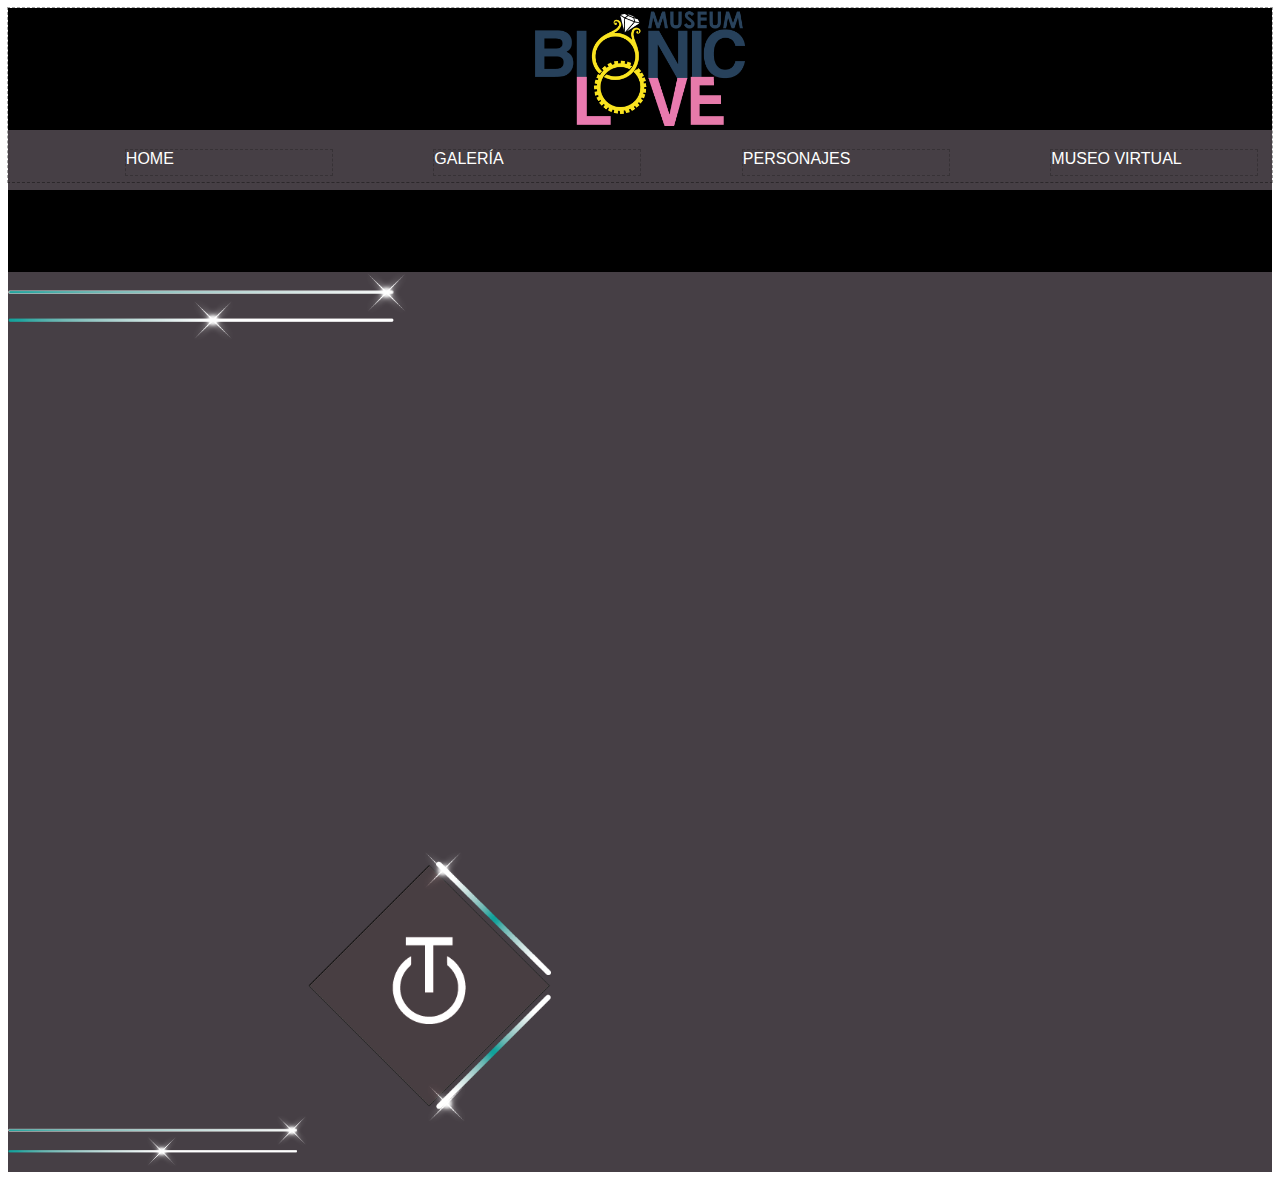
<file: index.html>
<!DOCTYPE html>
<html lang="es">
<head>  

<meta charset="UTF-8">
<title>Dw4 Frameworks</title>
<link rel="stylesheet" href="sitio/css/dw4.css">  
<link rel="stylesheet" href="sitio/css/estilo.css">
</head>
<body>
    
   <header class="container c t">
       <div class="c 1 cm12 om0 t menu">
          <div class="c logotipo o5"><img src="sitio/img/logotipo%20ahora%20si%20queda2.png" class="c2" width= 100%></div>
           <div class="container menu2">
               <div class="c mt t o1"> <a href="index.html">HOME</a></div>
               <div class="c mt t o1"><a href="galeria.html">GALERÍA</a></div>
               <div class="c mt t o1"><a href="">PERSONAJES</a></div>
               <div class="c mt t o1"><a href="">MUSEO VIRTUAL</a></div>
               </div>
       
 </div>
    </header>
    
    <div class="c barra fluid"></div>
    <div class="conteiner c12 fluid">
     <div class="c video"> <div class="c2"><img class="imagen2" src="sitio/img/lineas1sitio.png"  width="400px" ></div>   <iframe class="o2" width="960px" height="450px " src="https://www.youtube.com/embed/qlR8X5h7aUw" frameborder="0" allowfullscreen></iframe><div class="c mt"><img class="imagen2" src="sitio/img/lineas1sitio.png"  width="300px" ><img class="imagen3" src="sitio/img/objetositio.png"  width="300" ></div>   </div>
        
        
   
        
        
    </div>
         
    </body>
</html>
</file>
<file: sitio/css/dw4.css>
@media only screen and (min-width:1200px){.nod{display:none!important}}@media only screen and (min-width:721px) and (max-width:1199px),only screen and (max-width:720px){.not{display:none!important}}@media only screen and (max-width:720px){.nom{display:none!important}}@media only screen and (min-width:721px) and (max-width:1199px),only screen and (max-width:720px){.onlyd{display:none!important}}@media only screen and (min-width:1200px),only screen and (max-width:720px){.onlyt{display:none!important}}@media only screen and (min-width:721px) and (max-width:1199px),only screen and (min-width:1200px){.onlym{display:none!important}}.container{margin-left:auto;margin-right:auto;-webkit-box-sizing:border-box;-moz-box-sizing:border-box;box-sizing:border-box;display:flex;-webkit-box-direction:normal;-moz-box-direction:normal;-webkit-box-orient:horizontal;-moz-box-orient:horizontal;-webkit-flex-direction:row;-ms-flex-direction:row;flex-direction:row;-webkit-flex-wrap:wrap;-ms-flex-wrap:wrap;flex-wrap:wrap;width:1200px}.container.column{-webkit-box-direction:normal;-moz-box-direction:normal;-webkit-box-orient:vertical;-moz-box-orient:vertical;-webkit-flex-direction:column;-ms-flex-direction:column;flex-direction:column}@media only screen and (min-width:721px) and (max-width:1199px){.container{width:720px}}@media only screen and (max-width:720px){.container{width:100%}}.container .container{width:100%}.start{-webkit-box-pack:start;-moz-box-pack:start;-ms-flex-pack:start;-webkit-justify-content:flex-start;justify-content:flex-start}.center{-webkit-box-pack:center;-moz-box-pack:center;-ms-flex-pack:center;-webkit-justify-content:center;justify-content:center}.end{-webkit-box-pack:end;-moz-box-pack:end;-ms-flex-pack:end;-webkit-justify-content:flex-end;justify-content:flex-end}.top{-webkit-box-align:start;-moz-box-align:start;-webkit-align-items:flex-start;-ms-flex-align:start;align-items:flex-start}.middle{-webkit-box-align:center;-moz-box-align:center;-webkit-align-items:center;-ms-flex-align:center;align-items:center}.bottom{-webkit-box-align:end;-moz-box-align:end;-webkit-align-items:flex-end;-ms-flex-align:end;align-items:flex-end}.around{-webkit-box-align:space-around;-moz-box-align:space-around;-webkit-align-items:space-around;-ms-flex-align:space-around;align-items:space-around}.between{-webkit-box-align:space-between;-moz-box-align:space-between;-webkit-align-items:space-between;-ms-flex-align:space-between;align-items:space-between}.c{-webkit-flex-basis:0;flex-basis:0;-webkit-flex-grow:1;flex-grow:1;width:100%}.c.g{margin-left:5px;margin-right:5px}.c0{-webkit-box-sizing:border-box;-moz-box-sizing:border-box;box-sizing:border-box;-webkit-flex-basis:0%;flex-basis:0%;max-width:0}.c0.g{-lh-property:0;flex-basis:-webkit-calc(0% - 10px);flex-basis:-moz-calc(0% - 10px);flex-basis:calc(0% - 10px);-lh-property:0;max-width:-webkit-calc(0% - 10px);max-width:-moz-calc(0% - 10px);max-width:calc(0% - 10px);margin-left:5px;margin-right:5px}.c1{-webkit-box-sizing:border-box;-moz-box-sizing:border-box;box-sizing:border-box;-webkit-flex-basis:8.333333333333334%;flex-basis:8.333333333333334%;max-width:8.33333333%}.c1.g{-lh-property:0;flex-basis:-webkit-calc(8.333333333333334% - 10px);flex-basis:-moz-calc(8.333333333333334% - 10px);flex-basis:calc(8.333333333333334% - 10px);-lh-property:0;max-width:-webkit-calc(8.333333333333334% - 10px);max-width:-moz-calc(8.333333333333334% - 10px);max-width:calc(8.333333333333334% - 10px);margin-left:5px;margin-right:5px}.c2{-webkit-box-sizing:border-box;-moz-box-sizing:border-box;box-sizing:border-box;-webkit-flex-basis:16.666666666666668%;flex-basis:16.666666666666668%;max-width:16.66666667%}.c2.g{-lh-property:0;flex-basis:-webkit-calc(16.666666666666668% - 10px);flex-basis:-moz-calc(16.666666666666668% - 10px);flex-basis:calc(16.666666666666668% - 10px);-lh-property:0;max-width:-webkit-calc(16.666666666666668% - 10px);max-width:-moz-calc(16.666666666666668% - 10px);max-width:calc(16.666666666666668% - 10px);margin-left:5px;margin-right:5px}.c3{-webkit-box-sizing:border-box;-moz-box-sizing:border-box;box-sizing:border-box;-webkit-flex-basis:25%;flex-basis:25%;max-width:25%}.c3.g{-lh-property:0;flex-basis:-webkit-calc(25% - 10px);flex-basis:-moz-calc(25% - 10px);flex-basis:calc(25% - 10px);-lh-property:0;max-width:-webkit-calc(25% - 10px);max-width:-moz-calc(25% - 10px);max-width:calc(25% - 10px);margin-left:5px;margin-right:5px}.c4{-webkit-box-sizing:border-box;-moz-box-sizing:border-box;box-sizing:border-box;-webkit-flex-basis:33.333333333333336%;flex-basis:33.333333333333336%;max-width:33.33333333%}.c4.g{-lh-property:0;flex-basis:-webkit-calc(33.333333333333336% - 10px);flex-basis:-moz-calc(33.333333333333336% - 10px);flex-basis:calc(33.333333333333336% - 10px);-lh-property:0;max-width:-webkit-calc(33.333333333333336% - 10px);max-width:-moz-calc(33.333333333333336% - 10px);max-width:calc(33.333333333333336% - 10px);margin-left:5px;margin-right:5px}.c5{-webkit-box-sizing:border-box;-moz-box-sizing:border-box;box-sizing:border-box;-webkit-flex-basis:41.66666666666667%;flex-basis:41.66666666666667%;max-width:41.66666667%}.c5.g{-lh-property:0;flex-basis:-webkit-calc(41.66666666666667% - 10px);flex-basis:-moz-calc(41.66666666666667% - 10px);flex-basis:calc(41.66666666666667% - 10px);-lh-property:0;max-width:-webkit-calc(41.66666666666667% - 10px);max-width:-moz-calc(41.66666666666667% - 10px);max-width:calc(41.66666666666667% - 10px);margin-left:5px;margin-right:5px}.c6{-webkit-box-sizing:border-box;-moz-box-sizing:border-box;box-sizing:border-box;-webkit-flex-basis:50%;flex-basis:50%;max-width:50%}.c6.g{-lh-property:0;flex-basis:-webkit-calc(50% - 10px);flex-basis:-moz-calc(50% - 10px);flex-basis:calc(50% - 10px);-lh-property:0;max-width:-webkit-calc(50% - 10px);max-width:-moz-calc(50% - 10px);max-width:calc(50% - 10px);margin-left:5px;margin-right:5px}.c7{-webkit-box-sizing:border-box;-moz-box-sizing:border-box;box-sizing:border-box;-webkit-flex-basis:58.333333333333336%;flex-basis:58.333333333333336%;max-width:58.33333333%}.c7.g{-lh-property:0;flex-basis:-webkit-calc(58.333333333333336% - 10px);flex-basis:-moz-calc(58.333333333333336% - 10px);flex-basis:calc(58.333333333333336% - 10px);-lh-property:0;max-width:-webkit-calc(58.333333333333336% - 10px);max-width:-moz-calc(58.333333333333336% - 10px);max-width:calc(58.333333333333336% - 10px);margin-left:5px;margin-right:5px}.c8{-webkit-box-sizing:border-box;-moz-box-sizing:border-box;box-sizing:border-box;-webkit-flex-basis:66.66666666666667%;flex-basis:66.66666666666667%;max-width:66.66666667%}.c8.g{-lh-property:0;flex-basis:-webkit-calc(66.66666666666667% - 10px);flex-basis:-moz-calc(66.66666666666667% - 10px);flex-basis:calc(66.66666666666667% - 10px);-lh-property:0;max-width:-webkit-calc(66.66666666666667% - 10px);max-width:-moz-calc(66.66666666666667% - 10px);max-width:calc(66.66666666666667% - 10px);margin-left:5px;margin-right:5px}.c9{-webkit-box-sizing:border-box;-moz-box-sizing:border-box;box-sizing:border-box;-webkit-flex-basis:75%;flex-basis:75%;max-width:75%}.c9.g{-lh-property:0;flex-basis:-webkit-calc(75% - 10px);flex-basis:-moz-calc(75% - 10px);flex-basis:calc(75% - 10px);-lh-property:0;max-width:-webkit-calc(75% - 10px);max-width:-moz-calc(75% - 10px);max-width:calc(75% - 10px);margin-left:5px;margin-right:5px}.c10{-webkit-box-sizing:border-box;-moz-box-sizing:border-box;box-sizing:border-box;-webkit-flex-basis:83.33333333333334%;flex-basis:83.33333333333334%;max-width:83.33333333%}.c10.g{-lh-property:0;flex-basis:-webkit-calc(83.33333333333334% - 10px);flex-basis:-moz-calc(83.33333333333334% - 10px);flex-basis:calc(83.33333333333334% - 10px);-lh-property:0;max-width:-webkit-calc(83.33333333333334% - 10px);max-width:-moz-calc(83.33333333333334% - 10px);max-width:calc(83.33333333333334% - 10px);margin-left:5px;margin-right:5px}.c11{-webkit-box-sizing:border-box;-moz-box-sizing:border-box;box-sizing:border-box;-webkit-flex-basis:91.66666666666667%;flex-basis:91.66666666666667%;max-width:91.66666667%}.c11.g{-lh-property:0;flex-basis:-webkit-calc(91.66666666666667% - 10px);flex-basis:-moz-calc(91.66666666666667% - 10px);flex-basis:calc(91.66666666666667% - 10px);-lh-property:0;max-width:-webkit-calc(91.66666666666667% - 10px);max-width:-moz-calc(91.66666666666667% - 10px);max-width:calc(91.66666666666667% - 10px);margin-left:5px;margin-right:5px}.c12{-webkit-box-sizing:border-box;-moz-box-sizing:border-box;box-sizing:border-box;-webkit-flex-basis:100%;flex-basis:100%;max-width:100%}.c12.g{-lh-property:0;flex-basis:-webkit-calc(100% - 10px);flex-basis:-moz-calc(100% - 10px);flex-basis:calc(100% - 10px);-lh-property:0;max-width:-webkit-calc(100% - 10px);max-width:-moz-calc(100% - 10px);max-width:calc(100% - 10px);margin-left:5px;margin-right:5px}.o0{margin-left:0}.o0.g{-lh-property:0;margin-left:-webkit-calc(0% + 5px);margin-left:-moz-calc(0% + 5px);margin-left:calc(0% + 5px)}.o1{margin-left:8.33333333%}.o1.g{-lh-property:0;margin-left:-webkit-calc(8.333333333333334% + 5px);margin-left:-moz-calc(8.333333333333334% + 5px);margin-left:calc(8.333333333333334% + 5px)}.o2{margin-left:16.66666667%}.o2.g{-lh-property:0;margin-left:-webkit-calc(16.666666666666668% + 5px);margin-left:-moz-calc(16.666666666666668% + 5px);margin-left:calc(16.666666666666668% + 5px)}.o3{margin-left:25%}.o3.g{-lh-property:0;margin-left:-webkit-calc(25% + 5px);margin-left:-moz-calc(25% + 5px);margin-left:calc(25% + 5px)}.o4{margin-left:33.33333333%}.o4.g{-lh-property:0;margin-left:-webkit-calc(33.333333333333336% + 5px);margin-left:-moz-calc(33.333333333333336% + 5px);margin-left:calc(33.333333333333336% + 5px)}.o5{margin-left:41.66666667%}.o5.g{-lh-property:0;margin-left:-webkit-calc(41.66666666666667% + 5px);margin-left:-moz-calc(41.66666666666667% + 5px);margin-left:calc(41.66666666666667% + 5px)}.o6{margin-left:50%}.o6.g{-lh-property:0;margin-left:-webkit-calc(50% + 5px);margin-left:-moz-calc(50% + 5px);margin-left:calc(50% + 5px)}.o7{margin-left:58.33333333%}.o7.g{-lh-property:0;margin-left:-webkit-calc(58.333333333333336% + 5px);margin-left:-moz-calc(58.333333333333336% + 5px);margin-left:calc(58.333333333333336% + 5px)}.o8{margin-left:66.66666667%}.o8.g{-lh-property:0;margin-left:-webkit-calc(66.66666666666667% + 5px);margin-left:-moz-calc(66.66666666666667% + 5px);margin-left:calc(66.66666666666667% + 5px)}.o9{margin-left:75%}.o9.g{-lh-property:0;margin-left:-webkit-calc(75% + 5px);margin-left:-moz-calc(75% + 5px);margin-left:calc(75% + 5px)}.o10{margin-left:83.33333333%}.o10.g{-lh-property:0;margin-left:-webkit-calc(83.33333333333334% + 5px);margin-left:-moz-calc(83.33333333333334% + 5px);margin-left:calc(83.33333333333334% + 5px)}.o11{margin-left:91.66666667%}.o11.g{-lh-property:0;margin-left:-webkit-calc(91.66666666666667% + 5px);margin-left:-moz-calc(91.66666666666667% + 5px);margin-left:calc(91.66666666666667% + 5px)}.o12{margin-left:100%}.o12.g{-lh-property:0;margin-left:-webkit-calc(100% + 5px);margin-left:-moz-calc(100% + 5px);margin-left:calc(100% + 5px)}@media only screen and (min-width:721px) and (max-width:1199px){.ct{-webkit-flex-basis:0;flex-basis:0;-webkit-flex-grow:1;flex-grow:1;width:100%}.ct.g{margin-left:5px;margin-right:5px}.ct0{-webkit-box-sizing:border-box;-moz-box-sizing:border-box;box-sizing:border-box;-webkit-flex-basis:0%;flex-basis:0%;max-width:0}.ct0.g{-lh-property:0;flex-basis:-webkit-calc(0% - 10px);flex-basis:-moz-calc(0% - 10px);flex-basis:calc(0% - 10px);-lh-property:0;max-width:-webkit-calc(0% - 10px);max-width:-moz-calc(0% - 10px);max-width:calc(0% - 10px);margin-left:5px;margin-right:5px}.ct1{-webkit-box-sizing:border-box;-moz-box-sizing:border-box;box-sizing:border-box;-webkit-flex-basis:8.333333333333334%;flex-basis:8.333333333333334%;max-width:8.33333333%}.ct1.g{-lh-property:0;flex-basis:-webkit-calc(8.333333333333334% - 10px);flex-basis:-moz-calc(8.333333333333334% - 10px);flex-basis:calc(8.333333333333334% - 10px);-lh-property:0;max-width:-webkit-calc(8.333333333333334% - 10px);max-width:-moz-calc(8.333333333333334% - 10px);max-width:calc(8.333333333333334% - 10px);margin-left:5px;margin-right:5px}.ct2{-webkit-box-sizing:border-box;-moz-box-sizing:border-box;box-sizing:border-box;-webkit-flex-basis:16.666666666666668%;flex-basis:16.666666666666668%;max-width:16.66666667%}.ct2.g{-lh-property:0;flex-basis:-webkit-calc(16.666666666666668% - 10px);flex-basis:-moz-calc(16.666666666666668% - 10px);flex-basis:calc(16.666666666666668% - 10px);-lh-property:0;max-width:-webkit-calc(16.666666666666668% - 10px);max-width:-moz-calc(16.666666666666668% - 10px);max-width:calc(16.666666666666668% - 10px);margin-left:5px;margin-right:5px}.ct3{-webkit-box-sizing:border-box;-moz-box-sizing:border-box;box-sizing:border-box;-webkit-flex-basis:25%;flex-basis:25%;max-width:25%}.ct3.g{-lh-property:0;flex-basis:-webkit-calc(25% - 10px);flex-basis:-moz-calc(25% - 10px);flex-basis:calc(25% - 10px);-lh-property:0;max-width:-webkit-calc(25% - 10px);max-width:-moz-calc(25% - 10px);max-width:calc(25% - 10px);margin-left:5px;margin-right:5px}.ct4{-webkit-box-sizing:border-box;-moz-box-sizing:border-box;box-sizing:border-box;-webkit-flex-basis:33.333333333333336%;flex-basis:33.333333333333336%;max-width:33.33333333%}.ct4.g{-lh-property:0;flex-basis:-webkit-calc(33.333333333333336% - 10px);flex-basis:-moz-calc(33.333333333333336% - 10px);flex-basis:calc(33.333333333333336% - 10px);-lh-property:0;max-width:-webkit-calc(33.333333333333336% - 10px);max-width:-moz-calc(33.333333333333336% - 10px);max-width:calc(33.333333333333336% - 10px);margin-left:5px;margin-right:5px}.ct5{-webkit-box-sizing:border-box;-moz-box-sizing:border-box;box-sizing:border-box;-webkit-flex-basis:41.66666666666667%;flex-basis:41.66666666666667%;max-width:41.66666667%}.ct5.g{-lh-property:0;flex-basis:-webkit-calc(41.66666666666667% - 10px);flex-basis:-moz-calc(41.66666666666667% - 10px);flex-basis:calc(41.66666666666667% - 10px);-lh-property:0;max-width:-webkit-calc(41.66666666666667% - 10px);max-width:-moz-calc(41.66666666666667% - 10px);max-width:calc(41.66666666666667% - 10px);margin-left:5px;margin-right:5px}.ct6{-webkit-box-sizing:border-box;-moz-box-sizing:border-box;box-sizing:border-box;-webkit-flex-basis:50%;flex-basis:50%;max-width:50%}.ct6.g{-lh-property:0;flex-basis:-webkit-calc(50% - 10px);flex-basis:-moz-calc(50% - 10px);flex-basis:calc(50% - 10px);-lh-property:0;max-width:-webkit-calc(50% - 10px);max-width:-moz-calc(50% - 10px);max-width:calc(50% - 10px);margin-left:5px;margin-right:5px}.ct7{-webkit-box-sizing:border-box;-moz-box-sizing:border-box;box-sizing:border-box;-webkit-flex-basis:58.333333333333336%;flex-basis:58.333333333333336%;max-width:58.33333333%}.ct7.g{-lh-property:0;flex-basis:-webkit-calc(58.333333333333336% - 10px);flex-basis:-moz-calc(58.333333333333336% - 10px);flex-basis:calc(58.333333333333336% - 10px);-lh-property:0;max-width:-webkit-calc(58.333333333333336% - 10px);max-width:-moz-calc(58.333333333333336% - 10px);max-width:calc(58.333333333333336% - 10px);margin-left:5px;margin-right:5px}.ct8{-webkit-box-sizing:border-box;-moz-box-sizing:border-box;box-sizing:border-box;-webkit-flex-basis:66.66666666666667%;flex-basis:66.66666666666667%;max-width:66.66666667%}.ct8.g{-lh-property:0;flex-basis:-webkit-calc(66.66666666666667% - 10px);flex-basis:-moz-calc(66.66666666666667% - 10px);flex-basis:calc(66.66666666666667% - 10px);-lh-property:0;max-width:-webkit-calc(66.66666666666667% - 10px);max-width:-moz-calc(66.66666666666667% - 10px);max-width:calc(66.66666666666667% - 10px);margin-left:5px;margin-right:5px}.ct9{-webkit-box-sizing:border-box;-moz-box-sizing:border-box;box-sizing:border-box;-webkit-flex-basis:75%;flex-basis:75%;max-width:75%}.ct9.g{-lh-property:0;flex-basis:-webkit-calc(75% - 10px);flex-basis:-moz-calc(75% - 10px);flex-basis:calc(75% - 10px);-lh-property:0;max-width:-webkit-calc(75% - 10px);max-width:-moz-calc(75% - 10px);max-width:calc(75% - 10px);margin-left:5px;margin-right:5px}.ct10{-webkit-box-sizing:border-box;-moz-box-sizing:border-box;box-sizing:border-box;-webkit-flex-basis:83.33333333333334%;flex-basis:83.33333333333334%;max-width:83.33333333%}.ct10.g{-lh-property:0;flex-basis:-webkit-calc(83.33333333333334% - 10px);flex-basis:-moz-calc(83.33333333333334% - 10px);flex-basis:calc(83.33333333333334% - 10px);-lh-property:0;max-width:-webkit-calc(83.33333333333334% - 10px);max-width:-moz-calc(83.33333333333334% - 10px);max-width:calc(83.33333333333334% - 10px);margin-left:5px;margin-right:5px}.ct11{-webkit-box-sizing:border-box;-moz-box-sizing:border-box;box-sizing:border-box;-webkit-flex-basis:91.66666666666667%;flex-basis:91.66666666666667%;max-width:91.66666667%}.ct11.g{-lh-property:0;flex-basis:-webkit-calc(91.66666666666667% - 10px);flex-basis:-moz-calc(91.66666666666667% - 10px);flex-basis:calc(91.66666666666667% - 10px);-lh-property:0;max-width:-webkit-calc(91.66666666666667% - 10px);max-width:-moz-calc(91.66666666666667% - 10px);max-width:calc(91.66666666666667% - 10px);margin-left:5px;margin-right:5px}.ct12{-webkit-box-sizing:border-box;-moz-box-sizing:border-box;box-sizing:border-box;-webkit-flex-basis:100%;flex-basis:100%;max-width:100%}.ct12.g{-lh-property:0;flex-basis:-webkit-calc(100% - 10px);flex-basis:-moz-calc(100% - 10px);flex-basis:calc(100% - 10px);-lh-property:0;max-width:-webkit-calc(100% - 10px);max-width:-moz-calc(100% - 10px);max-width:calc(100% - 10px);margin-left:5px;margin-right:5px}.ot0{margin-left:0}.ot0.g{-lh-property:0;margin-left:-webkit-calc(0% + 5px);margin-left:-moz-calc(0% + 5px);margin-left:calc(0% + 5px)}.ot1{margin-left:8.33333333%}.ot1.g{-lh-property:0;margin-left:-webkit-calc(8.333333333333334% + 5px);margin-left:-moz-calc(8.333333333333334% + 5px);margin-left:calc(8.333333333333334% + 5px)}.ot2{margin-left:16.66666667%}.ot2.g{-lh-property:0;margin-left:-webkit-calc(16.666666666666668% + 5px);margin-left:-moz-calc(16.666666666666668% + 5px);margin-left:calc(16.666666666666668% + 5px)}.ot3{margin-left:25%}.ot3.g{-lh-property:0;margin-left:-webkit-calc(25% + 5px);margin-left:-moz-calc(25% + 5px);margin-left:calc(25% + 5px)}.ot4{margin-left:33.33333333%}.ot4.g{-lh-property:0;margin-left:-webkit-calc(33.333333333333336% + 5px);margin-left:-moz-calc(33.333333333333336% + 5px);margin-left:calc(33.333333333333336% + 5px)}.ot5{margin-left:41.66666667%}.ot5.g{-lh-property:0;margin-left:-webkit-calc(41.66666666666667% + 5px);margin-left:-moz-calc(41.66666666666667% + 5px);margin-left:calc(41.66666666666667% + 5px)}.ot6{margin-left:50%}.ot6.g{-lh-property:0;margin-left:-webkit-calc(50% + 5px);margin-left:-moz-calc(50% + 5px);margin-left:calc(50% + 5px)}.ot7{margin-left:58.33333333%}.ot7.g{-lh-property:0;margin-left:-webkit-calc(58.333333333333336% + 5px);margin-left:-moz-calc(58.333333333333336% + 5px);margin-left:calc(58.333333333333336% + 5px)}.ot8{margin-left:66.66666667%}.ot8.g{-lh-property:0;margin-left:-webkit-calc(66.66666666666667% + 5px);margin-left:-moz-calc(66.66666666666667% + 5px);margin-left:calc(66.66666666666667% + 5px)}.ot9{margin-left:75%}.ot9.g{-lh-property:0;margin-left:-webkit-calc(75% + 5px);margin-left:-moz-calc(75% + 5px);margin-left:calc(75% + 5px)}.ot10{margin-left:83.33333333%}.ot10.g{-lh-property:0;margin-left:-webkit-calc(83.33333333333334% + 5px);margin-left:-moz-calc(83.33333333333334% + 5px);margin-left:calc(83.33333333333334% + 5px)}.ot11{margin-left:91.66666667%}.ot11.g{-lh-property:0;margin-left:-webkit-calc(91.66666666666667% + 5px);margin-left:-moz-calc(91.66666666666667% + 5px);margin-left:calc(91.66666666666667% + 5px)}.ot12{margin-left:100%}.ot12.g{-lh-property:0;margin-left:-webkit-calc(100% + 5px);margin-left:-moz-calc(100% + 5px);margin-left:calc(100% + 5px)}}@media only screen and (max-width:720px){.cm{-webkit-flex-basis:0;flex-basis:0;-webkit-flex-grow:1;flex-grow:1;width:100%}.cm.g{margin-left:5px;margin-right:5px}.cm0{-webkit-box-sizing:border-box;-moz-box-sizing:border-box;box-sizing:border-box;-webkit-flex-basis:0%;flex-basis:0%;max-width:0}.cm0.g{-lh-property:0;flex-basis:-webkit-calc(0% - 10px);flex-basis:-moz-calc(0% - 10px);flex-basis:calc(0% - 10px);-lh-property:0;max-width:-webkit-calc(0% - 10px);max-width:-moz-calc(0% - 10px);max-width:calc(0% - 10px);margin-left:5px;margin-right:5px}.cm1{-webkit-box-sizing:border-box;-moz-box-sizing:border-box;box-sizing:border-box;-webkit-flex-basis:8.333333333333334%;flex-basis:8.333333333333334%;max-width:8.33333333%}.cm1.g{-lh-property:0;flex-basis:-webkit-calc(8.333333333333334% - 10px);flex-basis:-moz-calc(8.333333333333334% - 10px);flex-basis:calc(8.333333333333334% - 10px);-lh-property:0;max-width:-webkit-calc(8.333333333333334% - 10px);max-width:-moz-calc(8.333333333333334% - 10px);max-width:calc(8.333333333333334% - 10px);margin-left:5px;margin-right:5px}.cm2{-webkit-box-sizing:border-box;-moz-box-sizing:border-box;box-sizing:border-box;-webkit-flex-basis:16.666666666666668%;flex-basis:16.666666666666668%;max-width:16.66666667%}.cm2.g{-lh-property:0;flex-basis:-webkit-calc(16.666666666666668% - 10px);flex-basis:-moz-calc(16.666666666666668% - 10px);flex-basis:calc(16.666666666666668% - 10px);-lh-property:0;max-width:-webkit-calc(16.666666666666668% - 10px);max-width:-moz-calc(16.666666666666668% - 10px);max-width:calc(16.666666666666668% - 10px);margin-left:5px;margin-right:5px}.cm3{-webkit-box-sizing:border-box;-moz-box-sizing:border-box;box-sizing:border-box;-webkit-flex-basis:25%;flex-basis:25%;max-width:25%}.cm3.g{-lh-property:0;flex-basis:-webkit-calc(25% - 10px);flex-basis:-moz-calc(25% - 10px);flex-basis:calc(25% - 10px);-lh-property:0;max-width:-webkit-calc(25% - 10px);max-width:-moz-calc(25% - 10px);max-width:calc(25% - 10px);margin-left:5px;margin-right:5px}.cm4{-webkit-box-sizing:border-box;-moz-box-sizing:border-box;box-sizing:border-box;-webkit-flex-basis:33.333333333333336%;flex-basis:33.333333333333336%;max-width:33.33333333%}.cm4.g{-lh-property:0;flex-basis:-webkit-calc(33.333333333333336% - 10px);flex-basis:-moz-calc(33.333333333333336% - 10px);flex-basis:calc(33.333333333333336% - 10px);-lh-property:0;max-width:-webkit-calc(33.333333333333336% - 10px);max-width:-moz-calc(33.333333333333336% - 10px);max-width:calc(33.333333333333336% - 10px);margin-left:5px;margin-right:5px}.cm5{-webkit-box-sizing:border-box;-moz-box-sizing:border-box;box-sizing:border-box;-webkit-flex-basis:41.66666666666667%;flex-basis:41.66666666666667%;max-width:41.66666667%}.cm5.g{-lh-property:0;flex-basis:-webkit-calc(41.66666666666667% - 10px);flex-basis:-moz-calc(41.66666666666667% - 10px);flex-basis:calc(41.66666666666667% - 10px);-lh-property:0;max-width:-webkit-calc(41.66666666666667% - 10px);max-width:-moz-calc(41.66666666666667% - 10px);max-width:calc(41.66666666666667% - 10px);margin-left:5px;margin-right:5px}.cm6{-webkit-box-sizing:border-box;-moz-box-sizing:border-box;box-sizing:border-box;-webkit-flex-basis:50%;flex-basis:50%;max-width:50%}.cm6.g{-lh-property:0;flex-basis:-webkit-calc(50% - 10px);flex-basis:-moz-calc(50% - 10px);flex-basis:calc(50% - 10px);-lh-property:0;max-width:-webkit-calc(50% - 10px);max-width:-moz-calc(50% - 10px);max-width:calc(50% - 10px);margin-left:5px;margin-right:5px}.cm7{-webkit-box-sizing:border-box;-moz-box-sizing:border-box;box-sizing:border-box;-webkit-flex-basis:58.333333333333336%;flex-basis:58.333333333333336%;max-width:58.33333333%}.cm7.g{-lh-property:0;flex-basis:-webkit-calc(58.333333333333336% - 10px);flex-basis:-moz-calc(58.333333333333336% - 10px);flex-basis:calc(58.333333333333336% - 10px);-lh-property:0;max-width:-webkit-calc(58.333333333333336% - 10px);max-width:-moz-calc(58.333333333333336% - 10px);max-width:calc(58.333333333333336% - 10px);margin-left:5px;margin-right:5px}.cm8{-webkit-box-sizing:border-box;-moz-box-sizing:border-box;box-sizing:border-box;-webkit-flex-basis:66.66666666666667%;flex-basis:66.66666666666667%;max-width:66.66666667%}.cm8.g{-lh-property:0;flex-basis:-webkit-calc(66.66666666666667% - 10px);flex-basis:-moz-calc(66.66666666666667% - 10px);flex-basis:calc(66.66666666666667% - 10px);-lh-property:0;max-width:-webkit-calc(66.66666666666667% - 10px);max-width:-moz-calc(66.66666666666667% - 10px);max-width:calc(66.66666666666667% - 10px);margin-left:5px;margin-right:5px}.cm9{-webkit-box-sizing:border-box;-moz-box-sizing:border-box;box-sizing:border-box;-webkit-flex-basis:75%;flex-basis:75%;max-width:75%}.cm9.g{-lh-property:0;flex-basis:-webkit-calc(75% - 10px);flex-basis:-moz-calc(75% - 10px);flex-basis:calc(75% - 10px);-lh-property:0;max-width:-webkit-calc(75% - 10px);max-width:-moz-calc(75% - 10px);max-width:calc(75% - 10px);margin-left:5px;margin-right:5px}.cm10{-webkit-box-sizing:border-box;-moz-box-sizing:border-box;box-sizing:border-box;-webkit-flex-basis:83.33333333333334%;flex-basis:83.33333333333334%;max-width:83.33333333%}.cm10.g{-lh-property:0;flex-basis:-webkit-calc(83.33333333333334% - 10px);flex-basis:-moz-calc(83.33333333333334% - 10px);flex-basis:calc(83.33333333333334% - 10px);-lh-property:0;max-width:-webkit-calc(83.33333333333334% - 10px);max-width:-moz-calc(83.33333333333334% - 10px);max-width:calc(83.33333333333334% - 10px);margin-left:5px;margin-right:5px}.cm11{-webkit-box-sizing:border-box;-moz-box-sizing:border-box;box-sizing:border-box;-webkit-flex-basis:91.66666666666667%;flex-basis:91.66666666666667%;max-width:91.66666667%}.cm11.g{-lh-property:0;flex-basis:-webkit-calc(91.66666666666667% - 10px);flex-basis:-moz-calc(91.66666666666667% - 10px);flex-basis:calc(91.66666666666667% - 10px);-lh-property:0;max-width:-webkit-calc(91.66666666666667% - 10px);max-width:-moz-calc(91.66666666666667% - 10px);max-width:calc(91.66666666666667% - 10px);margin-left:5px;margin-right:5px}.cm12{-webkit-box-sizing:border-box;-moz-box-sizing:border-box;box-sizing:border-box;-webkit-flex-basis:100%;flex-basis:100%;max-width:100%}.cm12.g{-lh-property:0;flex-basis:-webkit-calc(100% - 10px);flex-basis:-moz-calc(100% - 10px);flex-basis:calc(100% - 10px);-lh-property:0;max-width:-webkit-calc(100% - 10px);max-width:-moz-calc(100% - 10px);max-width:calc(100% - 10px);margin-left:5px;margin-right:5px}.om0{margin-left:0}.om0.g{-lh-property:0;margin-left:-webkit-calc(0% + 5px);margin-left:-moz-calc(0% + 5px);margin-left:calc(0% + 5px)}.om1{margin-left:8.33333333%}.om1.g{-lh-property:0;margin-left:-webkit-calc(8.333333333333334% + 5px);margin-left:-moz-calc(8.333333333333334% + 5px);margin-left:calc(8.333333333333334% + 5px)}.om2{margin-left:16.66666667%}.om2.g{-lh-property:0;margin-left:-webkit-calc(16.666666666666668% + 5px);margin-left:-moz-calc(16.666666666666668% + 5px);margin-left:calc(16.666666666666668% + 5px)}.om3{margin-left:25%}.om3.g{-lh-property:0;margin-left:-webkit-calc(25% + 5px);margin-left:-moz-calc(25% + 5px);margin-left:calc(25% + 5px)}.om4{margin-left:33.33333333%}.om4.g{-lh-property:0;margin-left:-webkit-calc(33.333333333333336% + 5px);margin-left:-moz-calc(33.333333333333336% + 5px);margin-left:calc(33.333333333333336% + 5px)}.om5{margin-left:41.66666667%}.om5.g{-lh-property:0;margin-left:-webkit-calc(41.66666666666667% + 5px);margin-left:-moz-calc(41.66666666666667% + 5px);margin-left:calc(41.66666666666667% + 5px)}.om6{margin-left:50%}.om6.g{-lh-property:0;margin-left:-webkit-calc(50% + 5px);margin-left:-moz-calc(50% + 5px);margin-left:calc(50% + 5px)}.om7{margin-left:58.33333333%}.om7.g{-lh-property:0;margin-left:-webkit-calc(58.333333333333336% + 5px);margin-left:-moz-calc(58.333333333333336% + 5px);margin-left:calc(58.333333333333336% + 5px)}.om8{margin-left:66.66666667%}.om8.g{-lh-property:0;margin-left:-webkit-calc(66.66666666666667% + 5px);margin-left:-moz-calc(66.66666666666667% + 5px);margin-left:calc(66.66666666666667% + 5px)}.om9{margin-left:75%}.om9.g{-lh-property:0;margin-left:-webkit-calc(75% + 5px);margin-left:-moz-calc(75% + 5px);margin-left:calc(75% + 5px)}.om10{margin-left:83.33333333%}.om10.g{-lh-property:0;margin-left:-webkit-calc(83.33333333333334% + 5px);margin-left:-moz-calc(83.33333333333334% + 5px);margin-left:calc(83.33333333333334% + 5px)}.om11{margin-left:91.66666667%}.om11.g{-lh-property:0;margin-left:-webkit-calc(91.66666666666667% + 5px);margin-left:-moz-calc(91.66666666666667% + 5px);margin-left:calc(91.66666666666667% + 5px)}.om12{margin-left:100%}.om12.g{-lh-property:0;margin-left:-webkit-calc(100% + 5px);margin-left:-moz-calc(100% + 5px);margin-left:calc(100% + 5px)}}.clearfix:after,.clearfix:before{content:"";display:table}.clearfix:after{clear:both}.fluid{width:100%}.t{outline:1px dashed rgba(0,0,0,.2)}.tac{text-align:center}.tar{text-align:right}.tal{text-align:left}.mall{margin:5px}.mt{margin-top:5px}.mb{margin-bottom:5px}.mt2{margin-top:10px}.mb2{margin-bottom:10px}.bg-b{background:#222;color:#f5f5f5}.bg-w{background:#f5f5f5;color:#222}.bg-g{background:#888}.bg-main{background:#fd0}.bg-sec{background:#4082BC}.col-b{color:#222}.col-w{color:#f5f5f5}.col-g{color:#888}.col-main{color:#fd0}.col-sec{color:#4082BC}[backstretch]{position:relative}.font{font-family:Lato,sans-serif}body{font-family:Lato,sans-serif}.c0.t{padding:10px 2px;background-image:8121991;background-image:-webkit-linear-gradient(#ff0,#96ff00);background-image:-moz-linear-gradient(#ff0,#96ff00);background-image:-o-linear-gradient(#ff0,#96ff00);background-image:linear-gradient(#ff0,#96ff00);font-size:.7rem;text-align:center}.c1.t{padding:10px 2px;background-image:8121991;background-image:-webkit-linear-gradient(#ffff14,#96ff14);background-image:-moz-linear-gradient(#ffff14,#96ff14);background-image:-o-linear-gradient(#ffff14,#96ff14);background-image:linear-gradient(#ffff14,#96ff14);font-size:.7rem;text-align:center}.c2.t{padding:10px 2px;background-image:8121991;background-image:-webkit-linear-gradient(#e48028,#968028);background-image:-moz-linear-gradient(#e48028,#968028);background-image:-o-linear-gradient(#e48028,#968028);background-image:linear-gradient(#e48028,#968028);font-size:.7rem;text-align:center}.c3.t{padding:10px 2px;background-image:8121991;background-image:-webkit-linear-gradient(#da553c,#96553c);background-image:-moz-linear-gradient(#da553c,#96553c);background-image:-o-linear-gradient(#da553c,#96553c);background-image:linear-gradient(#da553c,#96553c);font-size:.7rem;text-align:center}.c4.t{padding:10px 2px;background-image:8121991;background-image:-webkit-linear-gradient(#d64050,#964050);background-image:-moz-linear-gradient(#d64050,#964050);background-image:-o-linear-gradient(#d64050,#964050);background-image:linear-gradient(#d64050,#964050);font-size:.7rem;text-align:center}.c5.t{padding:10px 2px;background-image:8121991;background-image:-webkit-linear-gradient(#d33364,#963364);background-image:-moz-linear-gradient(#d33364,#963364);background-image:-o-linear-gradient(#d33364,#963364);background-image:linear-gradient(#d33364,#963364);font-size:.7rem;text-align:center}.c6.t{padding:10px 2px;background-image:8121991;background-image:-webkit-linear-gradient(#d12b78,#962b78);background-image:-moz-linear-gradient(#d12b78,#962b78);background-image:-o-linear-gradient(#d12b78,#962b78);background-image:linear-gradient(#d12b78,#962b78);font-size:.7rem;text-align:center}.c7.t{padding:10px 2px;background-image:8121991;background-image:-webkit-linear-gradient(#d0248c,#96248c);background-image:-moz-linear-gradient(#d0248c,#96248c);background-image:-o-linear-gradient(#d0248c,#96248c);background-image:linear-gradient(#d0248c,#96248c);font-size:.7rem;text-align:center}.c8.t{padding:10px 2px;background-image:8121991;background-image:-webkit-linear-gradient(#cf20a0,#9620a0);background-image:-moz-linear-gradient(#cf20a0,#9620a0);background-image:-o-linear-gradient(#cf20a0,#9620a0);background-image:linear-gradient(#cf20a0,#9620a0);font-size:.7rem;text-align:center}.c9.t{padding:10px 2px;background-image:8121991;background-image:-webkit-linear-gradient(#ce1cb4,#961cb4);background-image:-moz-linear-gradient(#ce1cb4,#961cb4);background-image:-o-linear-gradient(#ce1cb4,#961cb4);background-image:linear-gradient(#ce1cb4,#961cb4);font-size:.7rem;text-align:center}.c10.t{padding:10px 2px;background-image:8121991;background-image:-webkit-linear-gradient(#ce1ac8,#961ac8);background-image:-moz-linear-gradient(#ce1ac8,#961ac8);background-image:-o-linear-gradient(#ce1ac8,#961ac8);background-image:linear-gradient(#ce1ac8,#961ac8);font-size:.7rem;text-align:center}.c11.t{padding:10px 2px;background-image:8121991;background-image:-webkit-linear-gradient(#cd17dc,#9617dc);background-image:-moz-linear-gradient(#cd17dc,#9617dc);background-image:-o-linear-gradient(#cd17dc,#9617dc);background-image:linear-gradient(#cd17dc,#9617dc);font-size:.7rem;text-align:center}.c12.t{padding:10px 2px;background-image:8121991;background-image:-webkit-linear-gradient(#cd15f0,#9615f0);background-image:-moz-linear-gradient(#cd15f0,#9615f0);background-image:-o-linear-gradient(#cd15f0,#9615f0);background-image:linear-gradient(#cd15f0,#9615f0);font-size:.7rem;text-align:center}
</file>
<file: sitio/css/estilo.css>
*{margin; 0; pading; 0;}


.menu {
background: #000;
height: 174px;}
.menu2{
    background:#463F45;
    color: #fff;
    height: 60px;
    padding: 15px;
}

.video{
height: 900px;
background: #463F45;
height: 900px;}

.barra{
height:90px;
background: #000;}

a{
text-decoration: none;
color: #fff;}


.imagen{
margin-top: 12%}

.imagen3{
margin-left: auto; }
</file>
